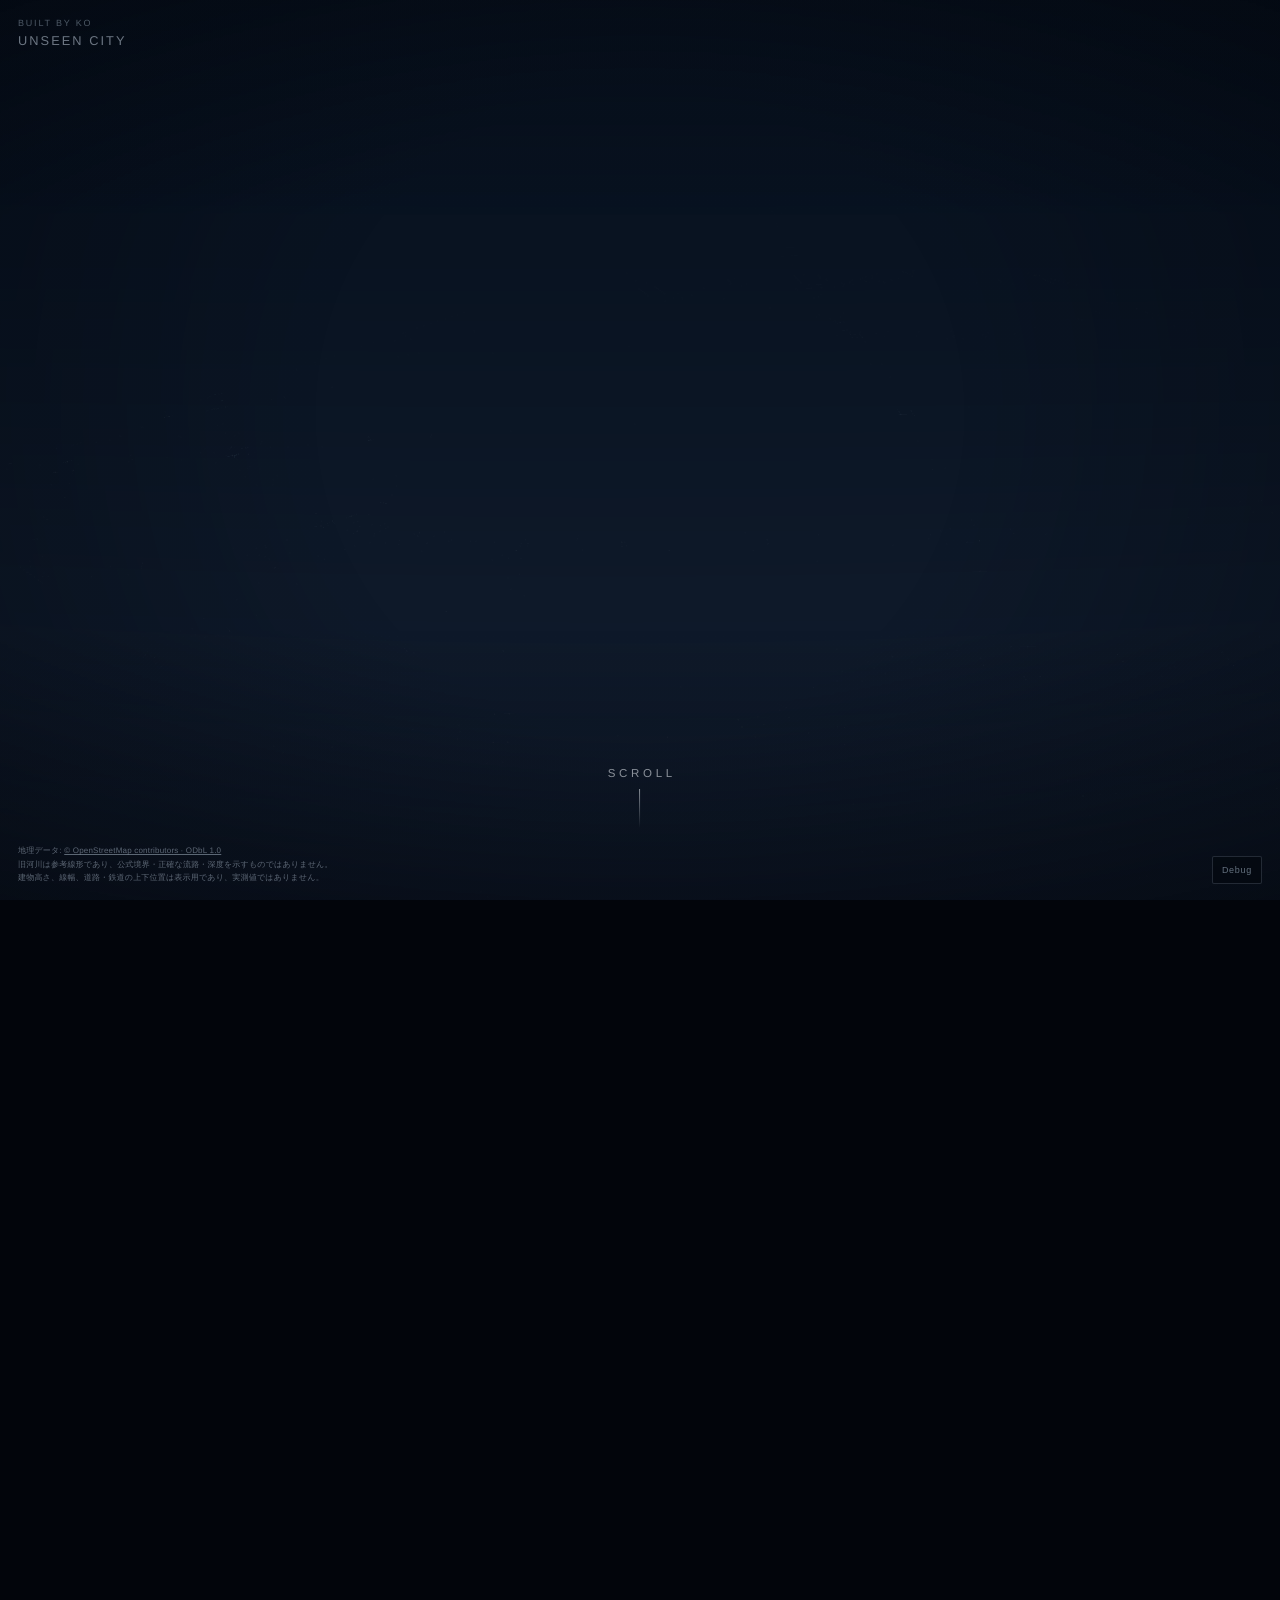
<file: index.html>
<!doctype html>
<html lang="ja">
  <head>
    <meta charset="utf-8" />
    <meta name="viewport" content="width=device-width, initial-scale=1, viewport-fit=cover" />
    <meta name="color-scheme" content="dark" />
    <meta name="theme-color" content="#02050b" />
    <meta
      name="description"
      content="実在する都市データから、銀座周辺の見えない構造を立ち上げるWebGLスタディ。"
    />
    <title>Unseen City — Built by KO</title>
    <link rel="stylesheet" href="./styles.css" />
  </head>

  <body class="is-loading">
    <main class="experience" aria-label="Unseen City 静止都市模型">
      <div
        id="scene-root"
        class="scene-root"
        role="img"
        aria-label="銀座周辺の道路、鉄道、建物、旧河川の参考線形から構成した都市模型"
      ></div>

      <header class="project-mark" aria-label="作品名">
        <p class="project-mark__maker">Built by KO</p>
        <h1 class="project-mark__title">Unseen City</h1>
      </header>

      <section id="loading" class="loading" role="status" aria-live="polite">
        <div class="loading__content">
          <p class="loading__title">Unseen City</p>
          <p id="loading-status" class="loading__status">都市データを読み込んでいます</p>
          <span class="loading__track" aria-hidden="true"><span></span></span>
        </div>
      </section>

      <section id="fallback" class="fallback" role="alert" hidden>
        <div class="fallback__content">
          <p class="fallback__eyebrow">Unseen City</p>
          <h2>都市模型を表示できませんでした。</h2>
          <p id="fallback-message">
            WebGL 2に対応した最新のブラウザで、ページを再読み込みしてください。
          </p>
        </div>
      </section>

      <p id="scroll-cue" class="scroll-cue">
        <span class="scroll-cue__label">Scroll</span>
        <span class="scroll-cue__line" aria-hidden="true"></span>
      </p>

      <aside id="debug-panel" class="debug-panel" hidden>
        <pre id="debug-output" aria-live="polite">Debug information is unavailable.</pre>
      </aside>

      <footer class="site-meta">
        <p class="site-credit">
          地理データ:
          <a href="https://www.openstreetmap.org/copyright" target="_blank" rel="noreferrer">
            © OpenStreetMap contributors · ODbL 1.0
          </a><br />
          旧河川は参考線形であり、公式境界・正確な流路・深度を示すものではありません。<br />
          建物高さ、線幅、道路・鉄道の上下位置は表示用であり、実測値ではありません。
        </p>
        <button
          id="debug-toggle"
          class="debug-toggle"
          type="button"
          aria-controls="debug-panel"
          aria-expanded="false"
          aria-pressed="false"
        >
          Debug
        </button>
      </footer>

      <noscript>
        <p class="noscript-message">
          この都市模型の表示にはJavaScriptが必要です。ブラウザの設定を確認してください。
        </p>
      </noscript>
    </main>

    <div id="scroll-track" class="scroll-track" aria-hidden="true"></div>

    <script type="module" src="./js/app.js"></script>
  </body>
</html>
</file>
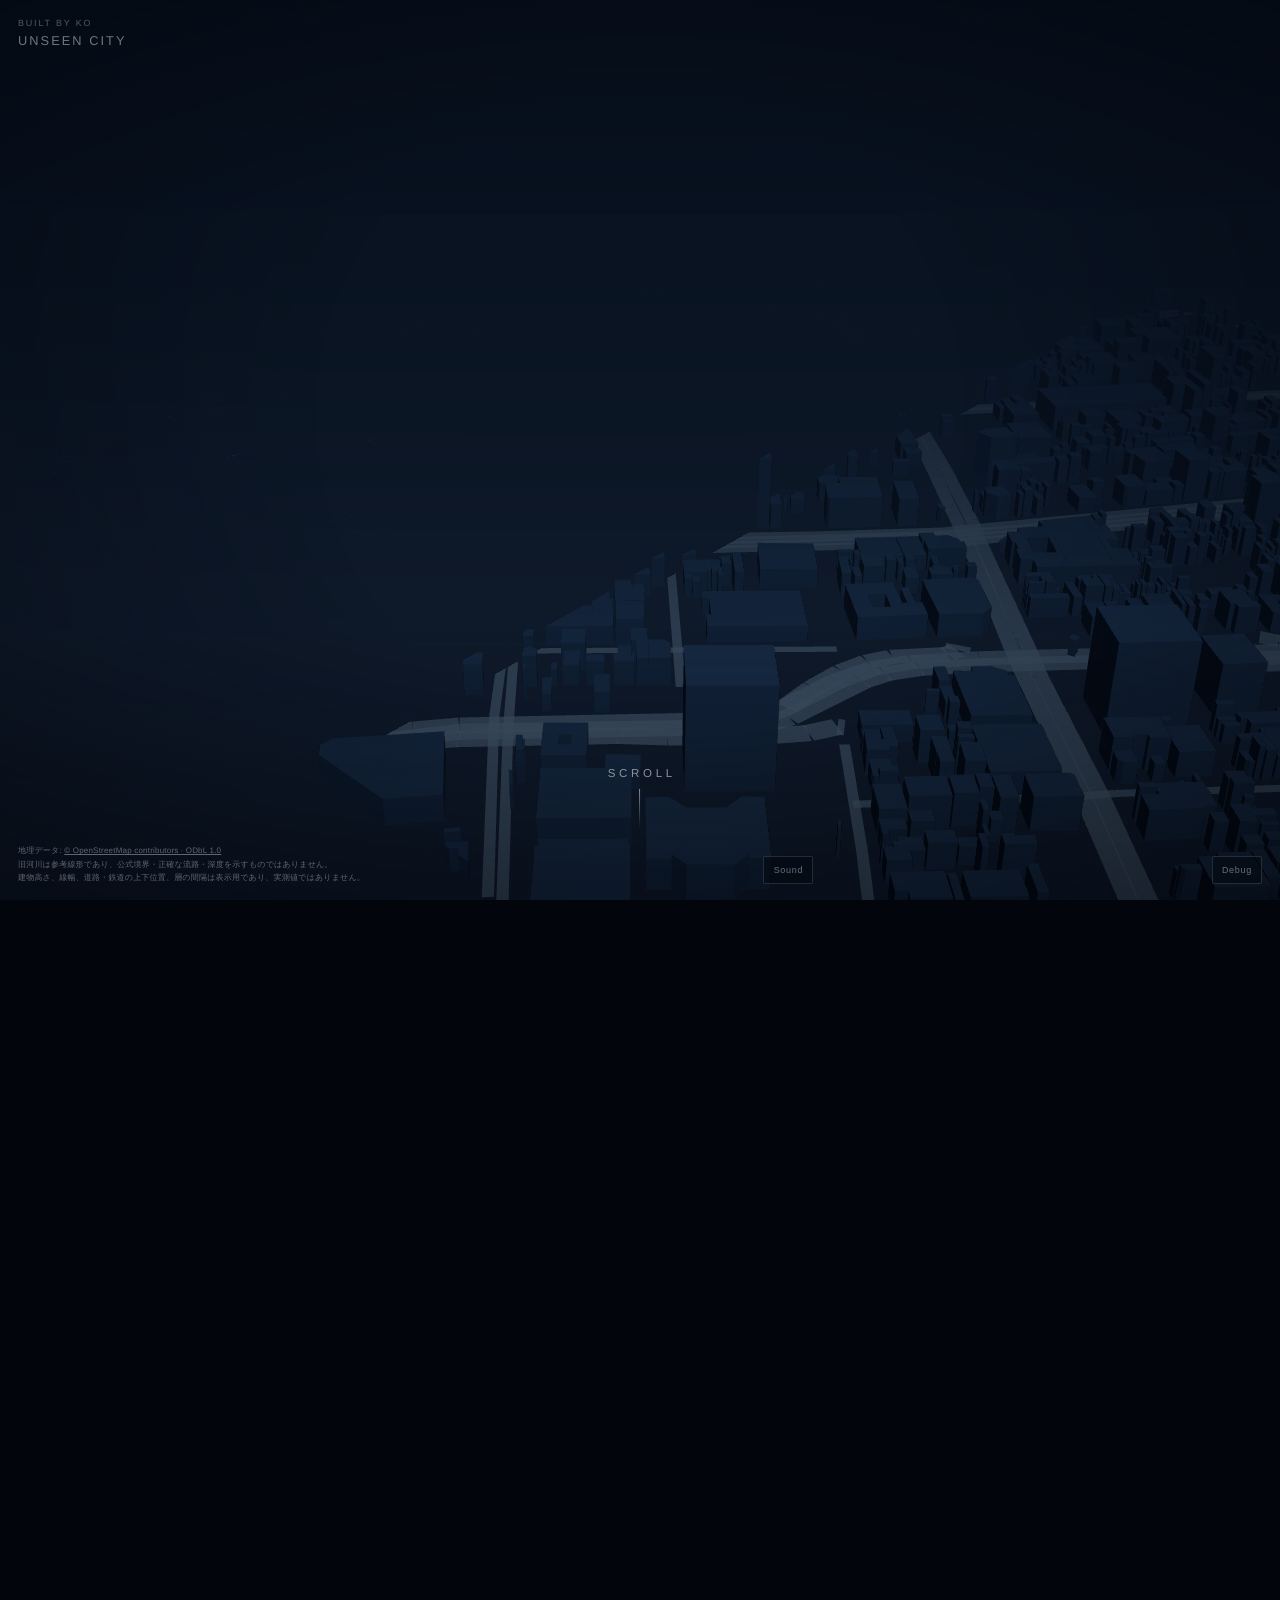
<file: docs/index.html>
<!doctype html>
<html lang="ja">
  <head>
    <meta charset="utf-8" />
    <meta name="viewport" content="width=device-width, initial-scale=1, viewport-fit=cover" />
    <meta name="color-scheme" content="dark" />
    <meta name="theme-color" content="#02050b" />
    <meta
      name="description"
      content="実在する都市データから、銀座周辺の見えない構造を立ち上げるWebGLスタディ。"
    />
    <title>Unseen City — Built by KO</title>
    <link rel="stylesheet" href="./styles.css" />
  </head>

  <body class="is-loading">
    <main class="experience" aria-label="Unseen City 静止都市模型">
      <div
        id="scene-root"
        class="scene-root"
        role="img"
        aria-label="銀座周辺の道路、鉄道、建物、旧河川の参考線形から構成した都市模型"
      ></div>

      <header class="project-mark" aria-label="作品名">
        <p class="project-mark__maker">Built by KO</p>
        <h1 class="project-mark__title">Unseen City</h1>
      </header>

      <section id="loading" class="loading" role="status" aria-live="polite">
        <div class="loading__content">
          <p class="loading__title">Unseen City</p>
          <p id="loading-status" class="loading__status">都市データを読み込んでいます</p>
          <span class="loading__track" aria-hidden="true"><span></span></span>
        </div>
      </section>

      <section id="fallback" class="fallback" role="alert" hidden>
        <div class="fallback__content">
          <p class="fallback__eyebrow">Unseen City</p>
          <h2>都市模型を表示できませんでした。</h2>
          <p id="fallback-message">
            WebGL 2に対応した最新のブラウザで、ページを再読み込みしてください。
          </p>
        </div>
      </section>

      <p id="strata-legend" class="strata-legend" hidden>
        <span class="strata-legend__item">現在の地表</span>
        <span class="strata-legend__item">鉄道</span>
        <span class="strata-legend__item">旧河川（参考線形）</span>
      </p>

      <p id="descent-notice" class="descent-notice" hidden>
        ここは実在する地下河川ではありません。旧河川の推定線形を、都市の下という位置に置いた解釈です。形状・深度・現在の暗渠を示すものではありません。
      </p>

      <div id="gateway" class="gateway" hidden>
        <p class="gateway__lead">この下を歩く</p>
        <a class="gateway__link" href="https://builtbyko.github.io/timewalk/">Enter TimeWalk</a>
      </div>

      <p id="scroll-cue" class="scroll-cue">
        <span class="scroll-cue__label">Scroll</span>
        <span class="scroll-cue__line" aria-hidden="true"></span>
      </p>

      <aside id="debug-panel" class="debug-panel" hidden>
        <pre id="debug-output" aria-live="polite">Debug information is unavailable.</pre>
      </aside>

      <footer class="site-meta">
        <p class="site-credit">
          地理データ:
          <a href="https://www.openstreetmap.org/copyright" target="_blank" rel="noreferrer">
            © OpenStreetMap contributors · ODbL 1.0
          </a><br />
          旧河川は参考線形であり、公式境界・正確な流路・深度を示すものではありません。<br />
          建物高さ、線幅、道路・鉄道の上下位置、層の間隔は表示用であり、実測値ではありません。
        </p>
        <button
          id="sound-toggle"
          class="sound-toggle"
          type="button"
          aria-pressed="false"
          hidden
        >
          Sound
        </button>
        <button
          id="debug-toggle"
          class="debug-toggle"
          type="button"
          aria-controls="debug-panel"
          aria-expanded="false"
          aria-pressed="false"
        >
          Debug
        </button>
      </footer>

      <noscript>
        <p class="noscript-message">
          この都市模型の表示にはJavaScriptが必要です。ブラウザの設定を確認してください。
        </p>
      </noscript>
    </main>

    <div id="scroll-track" class="scroll-track" aria-hidden="true"></div>

    <script type="module" src="./js/app.js"></script>
  </body>
</html>
</file>
<file: styles.css>
:root {
  color-scheme: dark;
  --ink-0: #02050b;
  --ink-1: #050a13;
  --ink-2: #09111d;
  --text-primary: #d7dce2;
  --text-secondary: #8d98a5;
  --text-muted: #64717f;
  --line: rgb(159 177 194 / 20%);
  --panel: rgb(4 9 16 / 88%);
  --safe-top: max(18px, env(safe-area-inset-top));
  --safe-right: max(18px, env(safe-area-inset-right));
  --safe-bottom: max(16px, env(safe-area-inset-bottom));
  --safe-left: max(18px, env(safe-area-inset-left));
  font-family:
    Inter, "Helvetica Neue", "Hiragino Kaku Gothic ProN", "Yu Gothic", Meiryo, sans-serif;
  font-synthesis: none;
  text-rendering: geometricPrecision;
}

*,
*::before,
*::after {
  box-sizing: border-box;
}

html,
body {
  width: 100%;
  margin: 0;
  /* Act 1 is scroll driven, so the document must be taller than the viewport.
     Only sideways overflow is suppressed. */
  overflow-x: hidden;
  overscroll-behavior-x: none;
  background: var(--ink-0);
}

/* Gives the document its height. The visible layer is fixed on top of it. */
.scroll-track {
  position: relative;
  z-index: 0;
  width: 100%;
  pointer-events: none;
}

/* The act opens on near darkness, so the one affordance the reader needs is
   that scrolling does something. It leaves as soon as they start. */
.scroll-cue {
  position: absolute;
  bottom: 8vh;
  left: 50%;
  z-index: 3;
  display: flex;
  flex-direction: column;
  gap: 0.75em;
  align-items: center;
  margin: 0;
  font-size: 0.72rem;
  letter-spacing: 0.32em;
  text-indent: 0.32em;
  text-transform: uppercase;
  pointer-events: none;
  opacity: 0.62;
  transform: translateX(-50%);
  transition: opacity 600ms ease;
}

.scroll-cue[data-started="true"] {
  opacity: 0;
}

.scroll-cue__line {
  width: 1px;
  height: 3.4em;
  background: linear-gradient(180deg, currentcolor 0%, transparent 100%);
}

.is-loading .scroll-cue {
  opacity: 0;
}

@media (prefers-reduced-motion: reduce) {
  .scroll-cue {
    transition: none;
  }
}

body {
  min-width: 280px;
  color: var(--text-primary);
  -webkit-font-smoothing: antialiased;
  -webkit-tap-highlight-color: transparent;
}

button,
input,
textarea,
select {
  font: inherit;
}

[hidden] {
  display: none !important;
}

.experience {
  position: fixed;
  inset: 0;
  min-height: 100vh;
  min-height: 100svh;
  background: var(--ink-0);
  isolation: isolate;
}

.experience::after {
  position: absolute;
  inset: 0;
  z-index: 2;
  pointer-events: none;
  content: "";
  background:
    linear-gradient(180deg, rgb(1 3 8 / 30%) 0%, transparent 24%, transparent 70%, rgb(1 3 8 / 44%) 100%),
    radial-gradient(circle at 50% 46%, transparent 40%, rgb(0 2 7 / 34%) 100%);
}

.scene-root {
  position: absolute;
  inset: 0;
  z-index: 1;
  overflow: hidden;
  background: var(--ink-0);
  opacity: 1;
  transition: opacity 500ms ease;
}

.is-loading .scene-root {
  opacity: 0;
}

.scene-root canvas {
  display: block;
  width: 100%;
  height: 100%;
  touch-action: auto;
}

.project-mark {
  position: absolute;
  top: var(--safe-top);
  left: var(--safe-left);
  z-index: 3;
  pointer-events: none;
  opacity: 0;
  transition: opacity 700ms ease 180ms;
}

body:not(.is-loading) .project-mark {
  opacity: 0.76;
}

.project-mark__maker,
.project-mark__title {
  margin: 0;
  font-weight: 500;
  text-transform: uppercase;
}

.project-mark__maker {
  margin-bottom: 5px;
  color: var(--text-muted);
  font-size: 9px;
  letter-spacing: 0.2em;
}

.project-mark__title {
  color: var(--text-secondary);
  font-size: clamp(11px, 1vw, 13px);
  letter-spacing: 0.16em;
}

.loading,
.fallback {
  position: absolute;
  inset: 0;
  z-index: 10;
  display: grid;
  place-items: center;
  padding: var(--safe-top) var(--safe-right) var(--safe-bottom) var(--safe-left);
  background: var(--ink-0);
}

.loading {
  transition:
    opacity 500ms ease,
    visibility 500ms step-end;
}

body:not(.is-loading) .loading {
  visibility: hidden;
  pointer-events: none;
  opacity: 0;
}

.loading__content {
  width: min(260px, 68vw);
  text-align: center;
}

.loading__title {
  margin: 0 0 15px;
  color: var(--text-secondary);
  font-size: 11px;
  font-weight: 500;
  letter-spacing: 0.22em;
  text-transform: uppercase;
}

.loading__status {
  min-height: 1.5em;
  margin: 0 0 13px;
  color: var(--text-muted);
  font-size: 10px;
  letter-spacing: 0.08em;
}

.loading__track {
  position: relative;
  display: block;
  width: 100%;
  height: 1px;
  overflow: hidden;
  background: rgb(143 161 178 / 14%);
}

.loading__track > span {
  position: absolute;
  inset: 0 auto 0 0;
  width: 38%;
  background: rgb(173 190 203 / 58%);
  animation: loading-traverse 1.6s cubic-bezier(0.45, 0, 0.55, 1) infinite;
}

@keyframes loading-traverse {
  from {
    transform: translateX(-110%);
  }

  to {
    transform: translateX(375%);
  }
}

.fallback {
  background: var(--ink-1);
}

.fallback__content {
  width: min(460px, 100%);
  padding: clamp(24px, 5vw, 42px);
  border: 1px solid var(--line);
  background: rgb(2 6 12 / 66%);
}

.fallback__eyebrow {
  margin: 0 0 18px;
  color: var(--text-muted);
  font-size: 9px;
  letter-spacing: 0.2em;
  text-transform: uppercase;
}

.fallback h2 {
  margin: 0 0 13px;
  color: var(--text-primary);
  font-size: clamp(17px, 3vw, 23px);
  font-weight: 500;
  line-height: 1.55;
}

.fallback p:last-child {
  margin: 0;
  color: var(--text-secondary);
  font-size: 12px;
  line-height: 1.85;
}

.site-meta {
  position: absolute;
  right: var(--safe-right);
  bottom: var(--safe-bottom);
  left: var(--safe-left);
  z-index: 4;
  display: flex;
  align-items: flex-end;
  justify-content: space-between;
  gap: 24px;
  opacity: 0;
  transition: opacity 700ms ease 280ms;
}

body:not(.is-loading) .site-meta {
  opacity: 1;
}

.site-credit {
  max-width: 480px;
  margin: 0;
  color: rgb(137 151 165 / 66%);
  font-size: 8px;
  line-height: 1.65;
  letter-spacing: 0.025em;
}

.site-credit a {
  color: inherit;
  text-underline-offset: 0.18em;
}

.debug-toggle {
  flex: 0 0 auto;
  min-width: 50px;
  min-height: 28px;
  padding: 5px 9px;
  border: 1px solid var(--line);
  border-radius: 2px;
  color: var(--text-muted);
  background: rgb(3 8 15 / 52%);
  font-size: 9px;
  letter-spacing: 0.08em;
  cursor: pointer;
}

.debug-toggle:hover,
.debug-toggle:focus-visible,
.debug-toggle[aria-pressed="true"] {
  border-color: rgb(172 189 204 / 42%);
  color: var(--text-primary);
  background: rgb(10 17 27 / 78%);
}

.debug-toggle:focus-visible {
  outline: 1px solid rgb(190 205 218 / 70%);
  outline-offset: 3px;
}

.debug-panel {
  position: absolute;
  right: var(--safe-right);
  bottom: calc(var(--safe-bottom) + 38px);
  z-index: 5;
  width: min(330px, calc(100vw - var(--safe-left) - var(--safe-right)));
  max-height: min(50vh, 300px);
  overflow: auto;
  border: 1px solid var(--line);
  background: var(--panel);
  backdrop-filter: blur(8px);
}

.debug-panel pre {
  margin: 0;
  padding: 12px;
  color: var(--text-secondary);
  font: 10px/1.6 ui-monospace, "SFMono-Regular", Consolas, monospace;
  white-space: pre-wrap;
}

.noscript-message {
  position: fixed;
  inset: 50% auto auto 50%;
  z-index: 20;
  width: min(420px, calc(100vw - 40px));
  margin: 0;
  padding: 22px;
  transform: translate(-50%, -50%);
  border: 1px solid var(--line);
  color: var(--text-primary);
  background: var(--ink-1);
  font-size: 12px;
  line-height: 1.8;
}

@media (max-width: 640px) {
  :root {
    --safe-top: max(14px, env(safe-area-inset-top));
    --safe-right: max(12px, env(safe-area-inset-right));
    --safe-bottom: max(12px, env(safe-area-inset-bottom));
    --safe-left: max(12px, env(safe-area-inset-left));
  }

  .project-mark__maker {
    font-size: 8px;
  }

  .project-mark__title {
    font-size: 10px;
  }

  .site-meta {
    gap: 14px;
  }

  .site-credit {
    max-width: min(76vw, 340px);
    font-size: 8px;
    line-height: 1.55;
  }

  .debug-toggle {
    min-width: 46px;
    min-height: 30px;
  }
}

@media (max-height: 460px) and (orientation: landscape) {
  .project-mark__maker {
    display: none;
  }

  .project-mark__title {
    font-size: 9px;
  }
}

@media (prefers-reduced-motion: reduce) {
  *,
  *::before,
  *::after {
    scroll-behavior: auto !important;
    animation-duration: 0.001ms !important;
    animation-iteration-count: 1 !important;
    transition-duration: 0.001ms !important;
  }

  .loading__track > span {
    width: 100%;
    transform: none;
  }
}

@media (prefers-contrast: more) {
  :root {
    --text-primary: #f2f5f8;
    --text-secondary: #c7d0d9;
    --text-muted: #a6b1bc;
    --line: rgb(218 227 235 / 55%);
  }

  .site-credit {
    color: var(--text-secondary);
  }
}
</file>
<file: docs/styles.css>
:root {
  color-scheme: dark;
  --ink-0: #02050b;
  --ink-1: #050a13;
  --ink-2: #09111d;
  --text-primary: #d7dce2;
  --text-secondary: #8d98a5;
  --text-muted: #64717f;
  --line: rgb(159 177 194 / 20%);
  --panel: rgb(4 9 16 / 88%);
  --safe-top: max(18px, env(safe-area-inset-top));
  --safe-right: max(18px, env(safe-area-inset-right));
  --safe-bottom: max(16px, env(safe-area-inset-bottom));
  --safe-left: max(18px, env(safe-area-inset-left));
  font-family:
    Inter, "Helvetica Neue", "Hiragino Kaku Gothic ProN", "Yu Gothic", Meiryo, sans-serif;
  font-synthesis: none;
  text-rendering: geometricPrecision;
}

*,
*::before,
*::after {
  box-sizing: border-box;
}

html,
body {
  width: 100%;
  margin: 0;
  /* Act 1 is scroll driven, so the document must be taller than the viewport.
     Only sideways overflow is suppressed. */
  overflow-x: hidden;
  overscroll-behavior-x: none;
  background: var(--ink-0);
}

/* Gives the document its height. The visible layer is fixed on top of it. */
.scroll-track {
  position: relative;
  z-index: 0;
  width: 100%;
  pointer-events: none;
}

/* Three separated slabs are ambiguous without names. Kept to three words and
   shown only while they are apart, so it stays a caption and not a HUD. */
.strata-legend {
  position: absolute;
  bottom: 16vh;
  left: 50%;
  z-index: 3;
  display: flex;
  flex-direction: column;
  gap: 0.5em;
  align-items: flex-start;
  margin: 0;
  font-size: 0.7rem;
  letter-spacing: 0.16em;
  pointer-events: none;
  opacity: 0;
  transform: translateX(-50%);
  transition: opacity 700ms ease;
}

.strata-legend[data-visible="true"] {
  opacity: 0.66;
}

.strata-legend__item::before {
  display: inline-block;
  width: 1.6em;
  height: 1px;
  margin-right: 0.8em;
  vertical-align: middle;
  background: currentcolor;
  content: "";
}

/* Shown while the reader is below the surface. The traced lines are an
   interpretation and this is the moment that is easiest to misread, so the
   wording is deliberately plain rather than atmospheric. */
.descent-notice {
  position: absolute;
  right: var(--safe-right, 24px);
  /* Clear of the gateway beneath it: the two arrive together at the end and
     ran into each other as one block of text. */
  bottom: 32vh;
  left: var(--safe-left, 24px);
  z-index: 3;
  max-width: 27em;
  margin: 0 auto;
  font-size: 0.72rem;
  line-height: 1.9;
  color: #93a6ba;
  text-align: center;
  pointer-events: none;
  opacity: 0;
  transition: opacity 700ms ease;
}

.descent-notice[data-visible="true"] {
  opacity: 0.82;
}

.gateway {
  position: absolute;
  bottom: 14vh;
  left: 50%;
  z-index: 4;
  display: flex;
  flex-direction: column;
  gap: 0.9em;
  align-items: center;
  opacity: 0;
  transform: translateX(-50%);
  transition: opacity 800ms ease;
}

.gateway[data-visible="true"] {
  opacity: 1;
}

.gateway__lead {
  margin: 0;
  font-size: 0.72rem;
  letter-spacing: 0.2em;
  color: #8fa3b8;
}

.gateway__link {
  padding: 0.85em 1.9em;
  font-size: 0.78rem;
  color: #e2ecf5;
  letter-spacing: 0.26em;
  text-indent: 0.26em;
  text-decoration: none;
  text-transform: uppercase;
  border: 1px solid rgb(226 236 245 / 34%);
  transition: border-color 300ms ease, background-color 300ms ease;
}

.gateway__link:hover,
.gateway__link:focus-visible {
  background: rgb(226 236 245 / 8%);
  border-color: rgb(226 236 245 / 68%);
}

.gateway[data-visible="false"] .gateway__link {
  pointer-events: none;
}

/* The act opens on near darkness, so the one affordance the reader needs is
   that scrolling does something. It leaves as soon as they start. */
.scroll-cue {
  position: absolute;
  bottom: 8vh;
  left: 50%;
  z-index: 3;
  display: flex;
  flex-direction: column;
  gap: 0.75em;
  align-items: center;
  margin: 0;
  font-size: 0.72rem;
  letter-spacing: 0.32em;
  text-indent: 0.32em;
  text-transform: uppercase;
  pointer-events: none;
  opacity: 0.62;
  transform: translateX(-50%);
  transition: opacity 600ms ease;
}

.scroll-cue[data-started="true"] {
  opacity: 0;
}

.scroll-cue__line {
  width: 1px;
  height: 3.4em;
  background: linear-gradient(180deg, currentcolor 0%, transparent 100%);
}

.is-loading .scroll-cue {
  opacity: 0;
}

@media (prefers-reduced-motion: reduce) {
  .scroll-cue {
    transition: none;
  }
}

body {
  min-width: 280px;
  color: var(--text-primary);
  -webkit-font-smoothing: antialiased;
  -webkit-tap-highlight-color: transparent;
}

button,
input,
textarea,
select {
  font: inherit;
}

[hidden] {
  display: none !important;
}

.experience {
  position: fixed;
  inset: 0;
  min-height: 100vh;
  min-height: 100svh;
  background: var(--ink-0);
  isolation: isolate;
}

.experience::after {
  position: absolute;
  inset: 0;
  z-index: 2;
  pointer-events: none;
  content: "";
  background:
    linear-gradient(180deg, rgb(1 3 8 / 30%) 0%, transparent 24%, transparent 70%, rgb(1 3 8 / 44%) 100%),
    radial-gradient(circle at 50% 46%, transparent 40%, rgb(0 2 7 / 34%) 100%);
}

.scene-root {
  position: absolute;
  inset: 0;
  z-index: 1;
  overflow: hidden;
  background: var(--ink-0);
  opacity: 1;
  transition: opacity 500ms ease;
}

.is-loading .scene-root {
  opacity: 0;
}

.scene-root canvas {
  display: block;
  width: 100%;
  height: 100%;
  touch-action: auto;
}

.project-mark {
  position: absolute;
  top: var(--safe-top);
  left: var(--safe-left);
  z-index: 3;
  pointer-events: none;
  opacity: 0;
  transition: opacity 700ms ease 180ms;
}

body:not(.is-loading) .project-mark {
  opacity: 0.76;
}

.project-mark__maker,
.project-mark__title {
  margin: 0;
  font-weight: 500;
  text-transform: uppercase;
}

.project-mark__maker {
  margin-bottom: 5px;
  color: var(--text-muted);
  font-size: 9px;
  letter-spacing: 0.2em;
}

.project-mark__title {
  color: var(--text-secondary);
  font-size: clamp(11px, 1vw, 13px);
  letter-spacing: 0.16em;
}

.loading,
.fallback {
  position: absolute;
  inset: 0;
  z-index: 10;
  display: grid;
  place-items: center;
  padding: var(--safe-top) var(--safe-right) var(--safe-bottom) var(--safe-left);
  background: var(--ink-0);
}

.loading {
  transition:
    opacity 500ms ease,
    visibility 500ms step-end;
}

body:not(.is-loading) .loading {
  visibility: hidden;
  pointer-events: none;
  opacity: 0;
}

.loading__content {
  width: min(260px, 68vw);
  text-align: center;
}

.loading__title {
  margin: 0 0 15px;
  color: var(--text-secondary);
  font-size: 11px;
  font-weight: 500;
  letter-spacing: 0.22em;
  text-transform: uppercase;
}

.loading__status {
  min-height: 1.5em;
  margin: 0 0 13px;
  color: var(--text-muted);
  font-size: 10px;
  letter-spacing: 0.08em;
}

.loading__track {
  position: relative;
  display: block;
  width: 100%;
  height: 1px;
  overflow: hidden;
  background: rgb(143 161 178 / 14%);
}

.loading__track > span {
  position: absolute;
  inset: 0 auto 0 0;
  width: 38%;
  background: rgb(173 190 203 / 58%);
  animation: loading-traverse 1.6s cubic-bezier(0.45, 0, 0.55, 1) infinite;
}

@keyframes loading-traverse {
  from {
    transform: translateX(-110%);
  }

  to {
    transform: translateX(375%);
  }
}

.fallback {
  background: var(--ink-1);
}

.fallback__content {
  width: min(460px, 100%);
  padding: clamp(24px, 5vw, 42px);
  border: 1px solid var(--line);
  background: rgb(2 6 12 / 66%);
}

.fallback__eyebrow {
  margin: 0 0 18px;
  color: var(--text-muted);
  font-size: 9px;
  letter-spacing: 0.2em;
  text-transform: uppercase;
}

.fallback h2 {
  margin: 0 0 13px;
  color: var(--text-primary);
  font-size: clamp(17px, 3vw, 23px);
  font-weight: 500;
  line-height: 1.55;
}

.fallback p:last-child {
  margin: 0;
  color: var(--text-secondary);
  font-size: 12px;
  line-height: 1.85;
}

.site-meta {
  position: absolute;
  right: var(--safe-right);
  bottom: var(--safe-bottom);
  left: var(--safe-left);
  z-index: 4;
  display: flex;
  align-items: flex-end;
  justify-content: space-between;
  gap: 24px;
  opacity: 0;
  transition: opacity 700ms ease 280ms;
}

body:not(.is-loading) .site-meta {
  opacity: 1;
}

.site-credit {
  max-width: 480px;
  margin: 0;
  color: rgb(137 151 165 / 66%);
  font-size: 8px;
  line-height: 1.65;
  letter-spacing: 0.025em;
}

.site-credit a {
  color: inherit;
  text-underline-offset: 0.18em;
}

/* Sound is off until asked for, so it borrows the debug control's language
   rather than announcing itself. */
.sound-toggle {
  flex: 0 0 auto;
  min-width: 50px;
  min-height: 28px;
  padding: 5px 9px;
  border: 1px solid var(--line);
  border-radius: 2px;
  color: var(--text-muted);
  background: rgb(3 8 15 / 52%);
  font-size: 9px;
  letter-spacing: 0.08em;
  cursor: pointer;
}

.debug-toggle {
  flex: 0 0 auto;
  min-width: 50px;
  min-height: 28px;
  padding: 5px 9px;
  border: 1px solid var(--line);
  border-radius: 2px;
  color: var(--text-muted);
  background: rgb(3 8 15 / 52%);
  font-size: 9px;
  letter-spacing: 0.08em;
  cursor: pointer;
}

.sound-toggle:hover,
.sound-toggle:focus-visible,
.sound-toggle[aria-pressed="true"],
.debug-toggle:hover,
.debug-toggle:focus-visible,
.debug-toggle[aria-pressed="true"] {
  border-color: rgb(172 189 204 / 42%);
  color: var(--text-primary);
  background: rgb(10 17 27 / 78%);
}

.sound-toggle:focus-visible,
.debug-toggle:focus-visible {
  outline: 1px solid rgb(190 205 218 / 70%);
  outline-offset: 3px;
}

.debug-panel {
  position: absolute;
  right: var(--safe-right);
  bottom: calc(var(--safe-bottom) + 38px);
  z-index: 5;
  width: min(330px, calc(100vw - var(--safe-left) - var(--safe-right)));
  max-height: min(50vh, 300px);
  overflow: auto;
  border: 1px solid var(--line);
  background: var(--panel);
  backdrop-filter: blur(8px);
}

.debug-panel pre {
  margin: 0;
  padding: 12px;
  color: var(--text-secondary);
  font: 10px/1.6 ui-monospace, "SFMono-Regular", Consolas, monospace;
  white-space: pre-wrap;
}

.noscript-message {
  position: fixed;
  inset: 50% auto auto 50%;
  z-index: 20;
  width: min(420px, calc(100vw - 40px));
  margin: 0;
  padding: 22px;
  transform: translate(-50%, -50%);
  border: 1px solid var(--line);
  color: var(--text-primary);
  background: var(--ink-1);
  font-size: 12px;
  line-height: 1.8;
}

@media (max-width: 640px) {
  :root {
    --safe-top: max(14px, env(safe-area-inset-top));
    --safe-right: max(12px, env(safe-area-inset-right));
    --safe-bottom: max(12px, env(safe-area-inset-bottom));
    --safe-left: max(12px, env(safe-area-inset-left));
  }

  .project-mark__maker {
    font-size: 8px;
  }

  .project-mark__title {
    font-size: 10px;
  }

  .site-meta {
    gap: 14px;
  }

  .site-credit {
    max-width: min(76vw, 340px);
    font-size: 8px;
    line-height: 1.55;
  }

  .debug-toggle {
    min-width: 46px;
    min-height: 30px;
  }
}

@media (max-height: 460px) and (orientation: landscape) {
  .project-mark__maker {
    display: none;
  }

  .project-mark__title {
    font-size: 9px;
  }
}

@media (prefers-reduced-motion: reduce) {
  *,
  *::before,
  *::after {
    scroll-behavior: auto !important;
    animation-duration: 0.001ms !important;
    animation-iteration-count: 1 !important;
    transition-duration: 0.001ms !important;
  }

  .loading__track > span {
    width: 100%;
    transform: none;
  }
}

@media (prefers-contrast: more) {
  :root {
    --text-primary: #f2f5f8;
    --text-secondary: #c7d0d9;
    --text-muted: #a6b1bc;
    --line: rgb(218 227 235 / 55%);
  }

  .site-credit {
    color: var(--text-secondary);
  }
}
</file>
